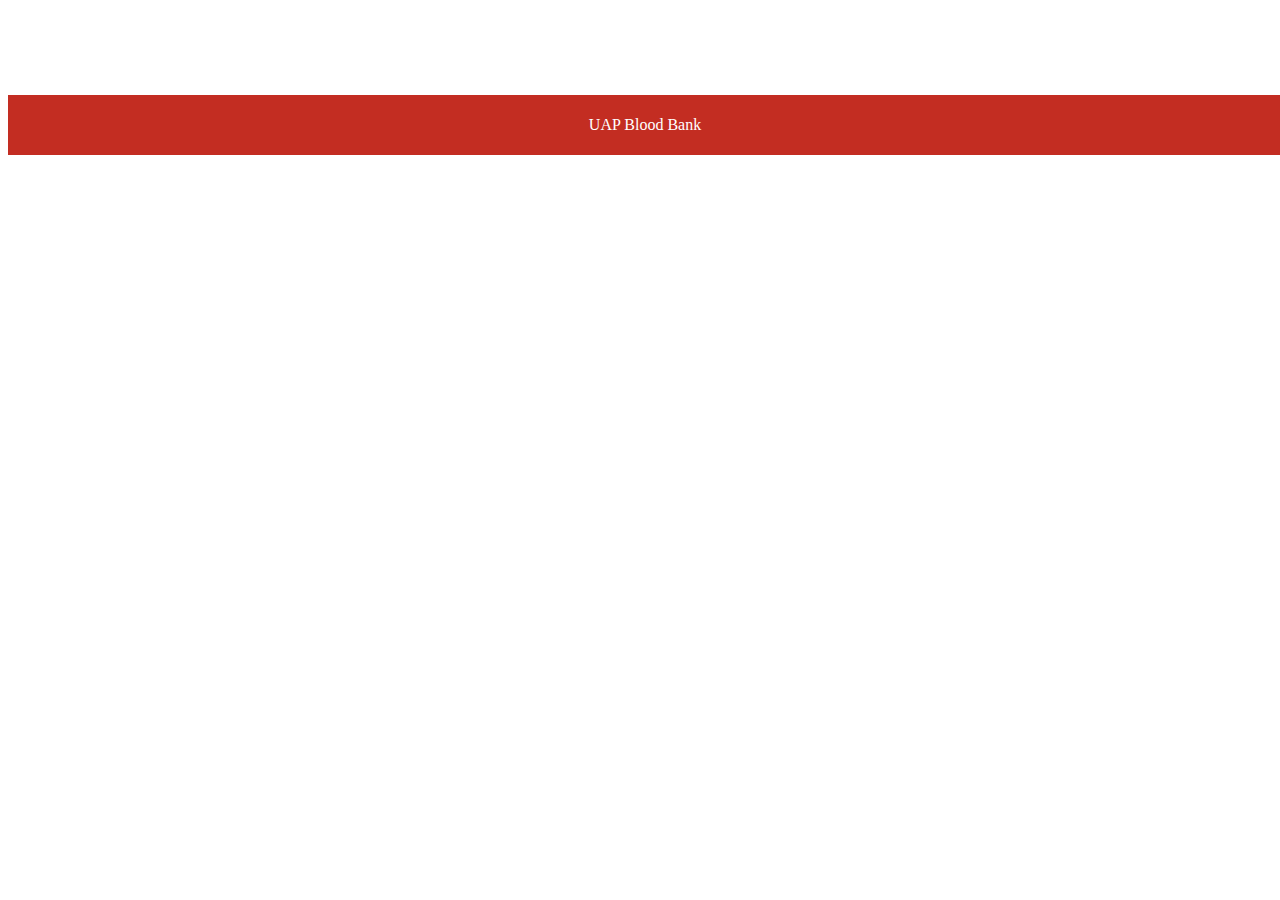
<file: templates/blood/footer.html>
<!DOCTYPE html>
<html>
<head>
<meta name="viewport" content="width=device-width, initial-scale=1">
<style>
.footer {
    margin-top: 95px;
    width: 100%;
    text-align: center;
    padding: 5px 5px;
    background: #c32d22;
    color: rgb(255, 255, 255);
    font-weight: 300;
    
}
</style>
</head>
<body>

<div class="footer">
  <p>UAP Blood Bank 
  </p>

</div>

</body>
</html>
</file>
